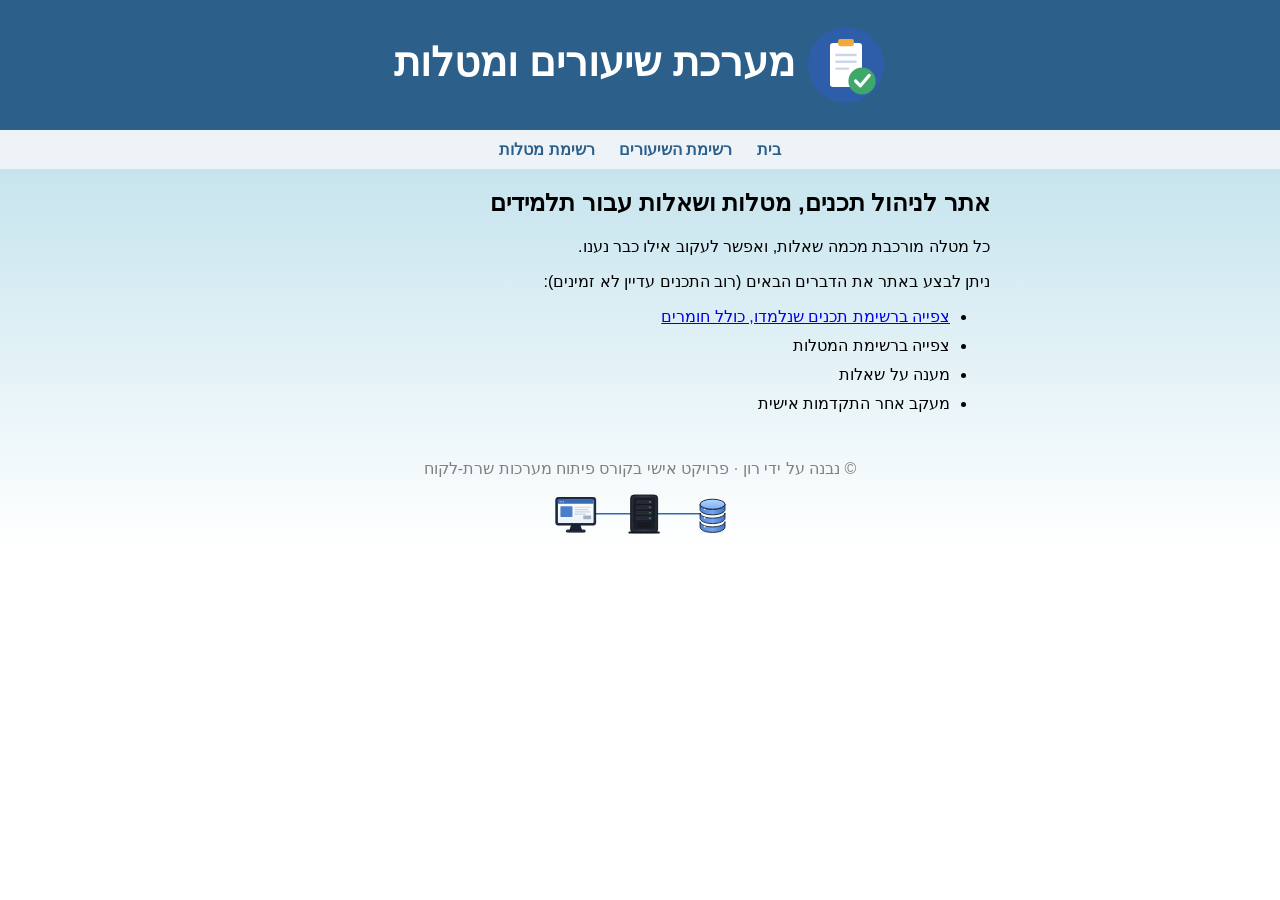
<file: index.html>
<!DOCTYPE html>
<html dir="rtl" lang="he">

<head>
  <title>שיעורים ומטלות</title>
  <link rel="icon" type="image/svg+xml" href="images/favicon.svg">
  <link rel="stylesheet" href="style.css">
</head>

<body>

  <header>
  	<h1>	
		<img src="images/logo.svg" alt="לוגו אתר המטלות" height="80">
		מערכת שיעורים ומטלות
	</h1>
  </header>
  
  <nav>
	<a class="nav-link" href="index.html">בית</a>
	<a class="nav-link" href="lessons.html">רשימת השיעורים</a>
	<a class="nav-link" href="assignments.html">רשימת מטלות</a>
  </nav>
	

  <main>
    <h2>אתר לניהול תכנים, מטלות ושאלות עבור תלמידים</h2>
    <p>כל מטלה מורכבת מכמה שאלות, ואפשר לעקוב אילו כבר נענו.</p>
	<p>ניתן לבצע באתר את הדברים הבאים (רוב התכנים עדיין לא זמינים):</p>
    <ul>
      <li><a href="lessons.html">צפייה ברשימת תכנים שנלמדו, כולל חומרים</a></li>
	  <li>צפייה ברשימת המטלות</li>
      <li>מענה על שאלות</li>
      <li>מעקב אחר התקדמות אישית</li>
    </ul>
		

  </main>
  
  <footer>
    <p>&copy; נבנה על ידי רון · פרויקט אישי בקורס פיתוח מערכות שרת-לקוח</p>
	<img src="images/bottom-logo.svg" alt="מטלות תחתון" height="40">
  </footer>
  
</body>

</html>
</file>
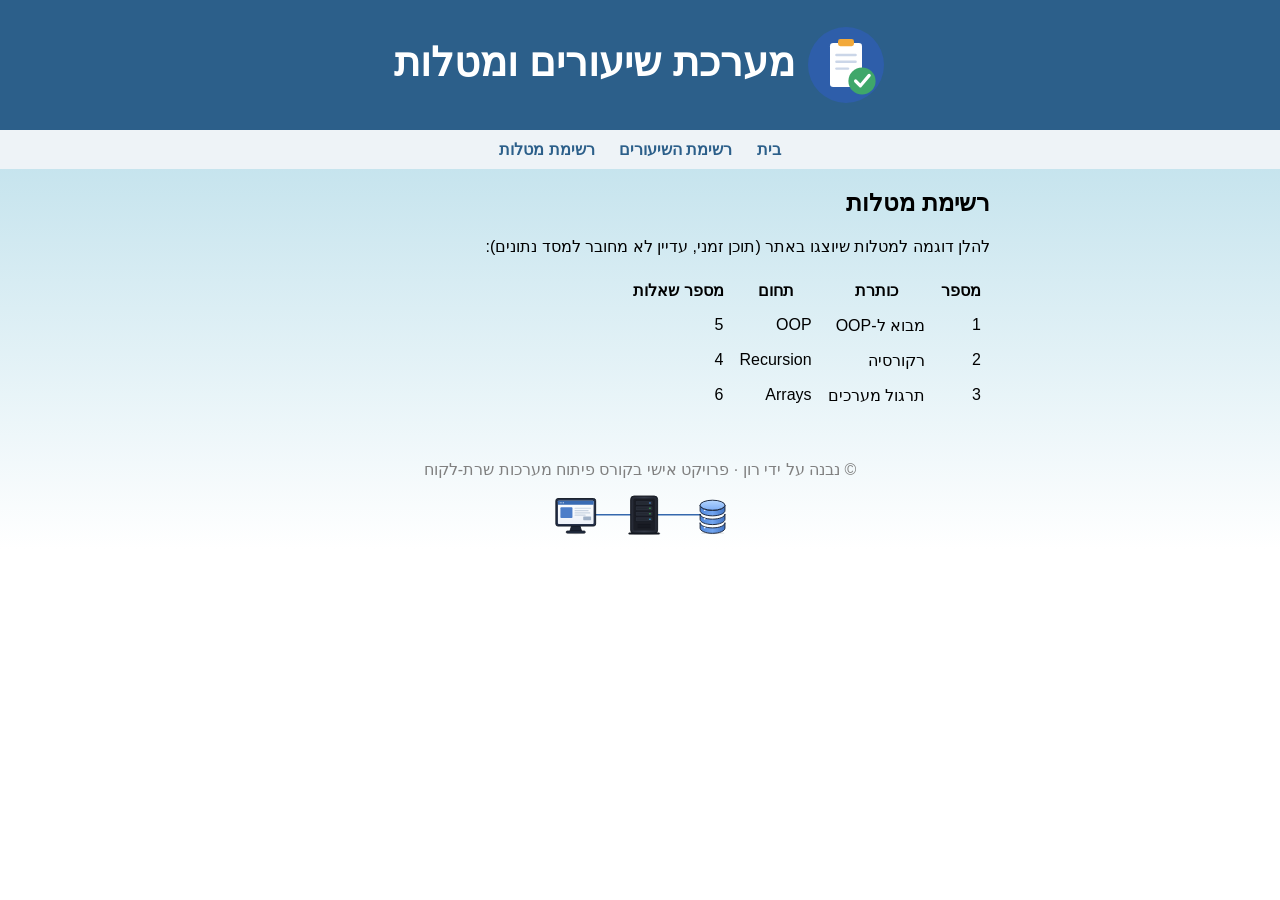
<file: assignments.html>
<!DOCTYPE html>
<html dir="rtl" lang="he">
<head>
  <title>שיעורים ומטלות</title>
  <link rel="icon" type="image/svg+xml" href="images/favicon.svg">
  <link rel="stylesheet" href="style.css">
</head>

<body>

  <header>
  	<h1>	
		<img src="images/logo.svg" alt="לוגו אתר המטלות" height="80">
		מערכת שיעורים ומטלות
	</h1>
  </header>
  
  <nav>
	<a class="nav-link" href="index.html">בית</a>
	<a class="nav-link" href="lessons.html">רשימת השיעורים</a>
	<a class="nav-link" href="assignments.html">רשימת מטלות</a>
  </nav>

  <main>
    <h2>רשימת מטלות</h2>
    <p>להלן דוגמה למטלות שיוצגו באתר (תוכן זמני, עדיין לא מחובר למסד נתונים):</p>
    <table>
      <tr>
        <th>מספר</th>
        <th>כותרת</th>
        <th>תחום</th>
        <th>מספר שאלות</th>
      </tr>
      <tr>
        <td>1</td>
        <td>מבוא ל-OOP</td>
        <td>OOP</td>
        <td>5</td>
      </tr>
      <tr>
        <td>2</td>
        <td>רקורסיה</td>
        <td>Recursion</td>
        <td>4</td>
      </tr>
      <tr>
        <td>3</td>
        <td>תרגול מערכים</td>
        <td>Arrays</td>
        <td>6</td>
      </tr>
    </table>
  </main>

  <footer>
    <p>&copy; נבנה על ידי רון · פרויקט אישי בקורס פיתוח מערכות שרת-לקוח</p>
	<img src="images/bottom-logo.svg" alt="מטלות תחתון" height="40">
  </footer>
  
</body>

</html>
</file>
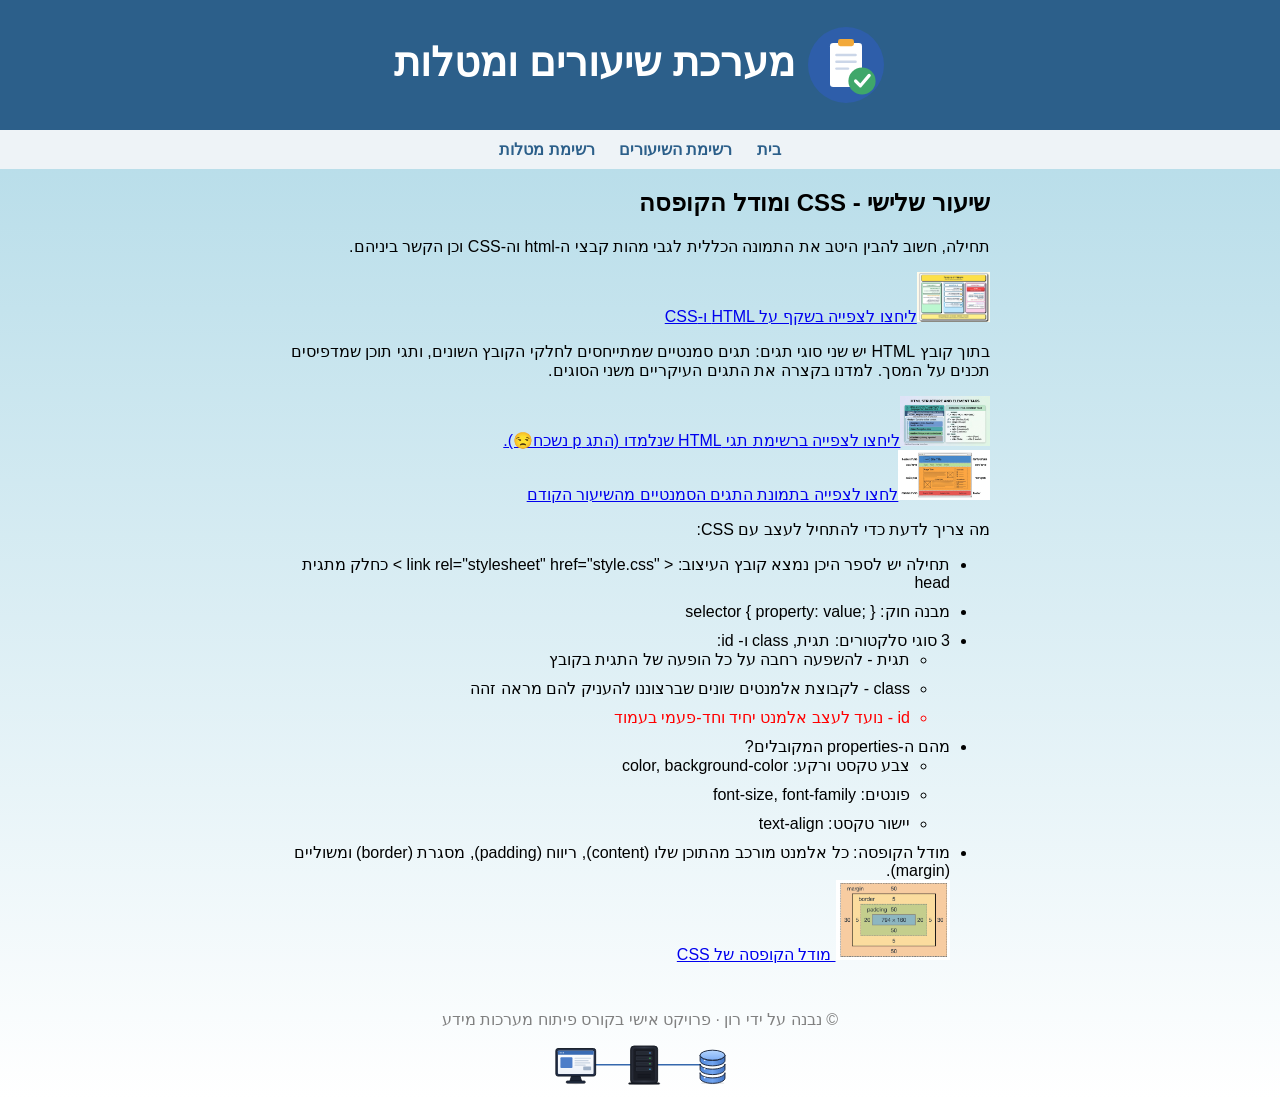
<file: lesson-css.html>
<!DOCTYPE html>
<html dir="rtl" lang="he">

<head>
  <title>שיעור שלישי</title>
  <link rel="icon" type="image/svg+xml" href="images/favicon.svg">
  <link rel="stylesheet" href="style.css">
</head>

<body>

  <header>
  	<h1>	
		<img src="images/logo.svg" alt="לוגו אתר המטלות" height="80">
		מערכת שיעורים ומטלות
	</h1>
  </header>
  
  <nav>
	<a class="nav-link" href="index.html">בית</a>
	<a class="nav-link" href="lessons.html">רשימת השיעורים</a>
	<a class="nav-link" href="assignments.html">רשימת מטלות</a>
  </nav>

  <main>
    <h2>שיעור שלישי - CSS ומודל הקופסה</h2>
    <p>תחילה, חשוב להבין היטב את התמונה הכללית לגבי מהות קבצי ה-html וה-CSS וכן הקשר ביניהם.</p>
	<a href="images/HTML_role.png">
		<img src="images/HTML_role.png" alt="The role of HTML" height="50">ליחצו לצפייה בשקף על HTML ו-CSS
	</a>
    <p>בתוך קובץ HTML יש שני סוגי תגים: תגים סמנטיים שמתייחסים לחלקי הקובץ השונים, ותגי תוכן שמדפיסים תכנים על המסך. למדנו בקצרה את התגים העיקריים משני הסוגים.</p>
	<a href="images/html_tags_lesson3_color.jpg">
		<img src="images/html_tags_lesson3_color.jpg" alt="HTML tags" height="50">ליחצו לצפייה ברשימת תגי HTML שנלמדו (התג p נשכח😒).
	</a> <br>
	<a href="images/Semantic_tags.jpg">
		<img src="images/Semantic_tags.jpg" alt="Semantic tags" height="50">לחצו לצפייה בתמונת התגים הסמנטיים מהשיעור הקודם
	</a>
	
	<p>מה צריך לדעת כדי להתחיל לעצב עם CSS:</p>
    <ul>
      <li>תחילה יש לספר היכן נמצא קובץ העיצוב: &lt "link rel="stylesheet" href="style.css &gt כחלק מתגית head</li>
      <li>מבנה חוק: selector { property: value; } </li>
      <li>3 סוגי סלקטורים: תגית, class ו- id:
		<ul>
			<li>
			תגית - להשפעה רחבה על כל הופעה של התגית בקובץ
			</li>
			<li>
			class - לקבוצת אלמנטים שונים שברצוננו להעניק להם מראה זהה
			</li>
			<li id="my-unique">
			 id - נועד לעצב אלמנט יחיד וחד-פעמי בעמוד
			</li>
		</ul>
	  </li>
      <li>מהם ה-properties המקובלים? 
		<ul>
			<li>
			צבע טקסט ורקע: color, background-color
			</li>
			<li>
			פונטים: font-size, font-family
			</li>
			<li>
			 יישור טקסט: text-align
			</li>
		</ul>
	  </li>
	  <li>
	  מודל הקופסה: כל אלמנט מורכב מהתוכן שלו (content), ריווח (padding), מסגרת (border) ומשוליים (margin).
	  <br>
	<a href="images/CSS-Box-Model.webp">
		<img src="images/CSS-Box-Model.webp" alt="CSS box model" height="80"> מודל הקופסה של CSS
	</a>
	  
	  </li>
    </ul>
	
	
<!-- שימו לב שבקישור הנ"ל, התמונה הקטנה משמשת גם כלינק בעצמה -ליחצו עליה-, וגם העמוד אליו עוברים כשלוחצים
-->

  </main>
  

  <footer>
    <p>&copy; נבנה על ידי רון · פרויקט אישי בקורס פיתוח מערכות מידע</p>
	<img src="images/bottom-logo.svg" alt="מטלות תחתון" height="40">
  </footer>
  
</body>

</html>
</file>
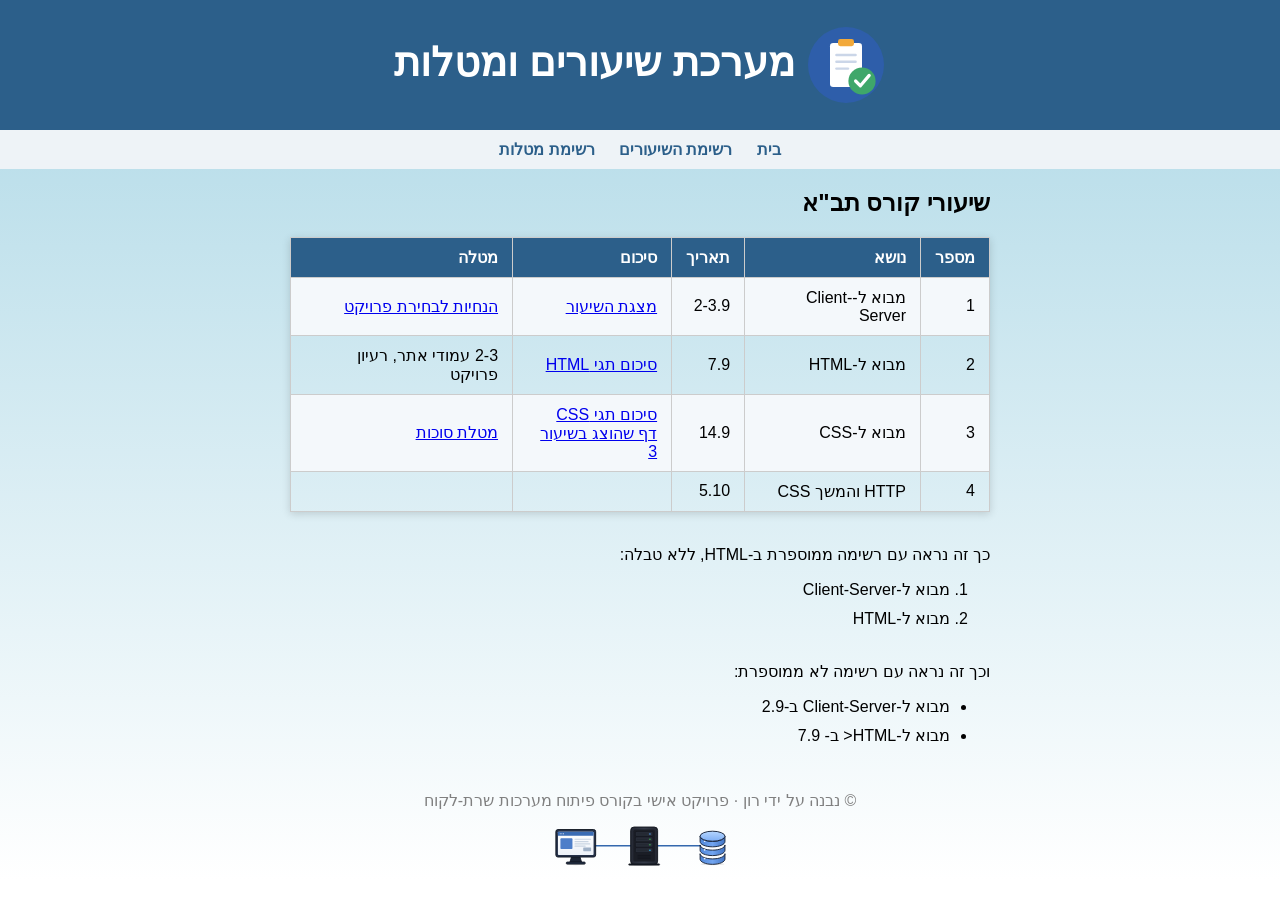
<file: lessons.html>
<!DOCTYPE html>
<html dir="rtl" lang="he">
<head>
  <title>שיעורים ומטלות</title>
  <link rel="icon" type="image/svg+xml" href="images/favicon.svg">
  <link rel="stylesheet" href="style.css">
</head>

<body>

  <header>
  	<h1>	
		<img src="images/logo.svg" alt="לוגו אתר המטלות" height="80">
		מערכת שיעורים ומטלות
	</h1>
  </header>
  
  <nav>
	<a class="nav-link" href="index.html">בית</a>
	<a class="nav-link" href="lessons.html">רשימת השיעורים</a>
	<a class="nav-link" href="assignments.html">רשימת מטלות</a>
  </nav>

  <main>
	<h2>שיעורי קורס תב"א</h2>
	<table id="lessons-table">
		<tr>
			<th>מספר</th>
			<th>נושא</th>
			<th>תאריך</th>
			<th>סיכום</th>
			<th>מטלה</th>
		</tr>
		<tr>
			<td>1</td>
			<td>מבוא ל-Client-Server</td>
			<td>2-3.9</td>
			<td><a href="materials/Seesion 1 - intro.pdf" target="_blank">מצגת השיעור</a></td>
			<td><a href="materials/Project_choice_guidelines.pdf" target="_blank">הנחיות לבחירת פרויקט</a></td>
		</tr> 
		<tr>
			<td>2</td>
			<td>מבוא ל-HTML</td>
			<td>7.9</td>
			<td><a href="materials/html_tags_reference.pdf" target="_blank">סיכום תגי HTML</a></td>
			<td>2-3 עמודי אתר, רעיון פרויקט</td>
		</tr>
		<tr>
			<td>3</td>
			<td>מבוא ל-CSS</td>
			<td>14.9</td>
			<td>
				<a href="materials/css_lesson_summary.pdf" target="_blank">סיכום תגי CSS</a><br>
				<a href="lesson-css.html">דף שהוצג בשיעור 3</a>
			</td>
			<td>
				<a href="materials/Sukkot_assignment.pdf" target="_blank">מטלת סוכות</a>
			</td>
		</tr>
		<tr>
			<td>4</td>
			<td>HTTP והמשך CSS</td>
			<td>5.10</td>
			<td></td>
			<td></td>
		</tr>
	</table>
	<br>
	כך זה נראה עם רשימה ממוספרת ב-HTML, ללא טבלה:
	<!-- רשימה ממוספרת -->
	<ol>
		<li>מבוא ל-Client-Server</li>
		<li>מבוא ל-HTML</li>
	</ol>
	<br>
	וכך זה נראה עם רשימה לא ממוספרת:
	<!-- רשימה לא ממוספרת -->
	<ul>
		<!--if your Hebrew/English mix looks wrong, try wrapping the odd part in <bdi>-->
		<li>מבוא ל-Client-Server ב-2.9
		</li>
		<li>מבוא ל-HTML< ב- 7.9
		</li>
	</ul>
  </main>
  <footer>
    <p>&copy; נבנה על ידי רון · פרויקט אישי בקורס פיתוח מערכות שרת-לקוח</p>
	<img src="images/bottom-logo.svg" alt="מטלות תחתון" height="40">
  </footer>
</body>
</html>
</file>
<file: style.css>
/* html, body { /* stretch to full screen height 
  height: 100%;
  margin: 0;
} */

html {
  background-color: white; /* Define page background here */
}

body {
	font-family: Arial;
	background: linear-gradient(lightblue, white);
	margin: 0;
}

header {
	background-color: #2c5f8a; 
	color: white;
	padding: 15px;
	text-align: center;
}

h1 { /* Centers both the image and text horizontally on the page */
    text-align: center; 
    font-size: 2.5em; 
	margin: 10px; 
}

h1 img { /* Targets the image inside the h1 to align vertically with the text */
    vertical-align: middle; 
}

nav {
	background-color: #eef3f7;
	text-align: center;
	padding: 10px;
}

.nav-link {
	margin: 0 10px;
	color: #2c5f8a;
	font-weight: bold;
	text-decoration: none;
}

.nav-link:hover {
	color: purple;
	text-decoration: underline;
}

main {
	max-width: 700px; /* avoid very long lines on wide srceens */
	margin: 20px auto; /* auto left/right margin ensures the width is in the horizontal center of the webpage */
	/* min-height: calc(100vh - 320px); /* stretch to full screen heaigh */
}



li {
	margin-bottom: 10px;
}

th, td {
	padding: 7px;
}

footer {
	text-align: center;
	color: gray;
	margin-top: 20px;
	padding: 10px;
}

#my-unique {
	color: red;
}

/* This section is for the lessons table only */
#lessons-table {
	border-collapse: collapse; /* avoid default double border around each table cell */
	margin: 15px auto; /* auto left/right margin puts it in the center of the page */
	box-shadow: 0 2px 8px rgba(0, 0, 0, 0.15); /* shadow on the table edges, if you wish */
}

#lessons-table th, #lessons-table td { /* for every cell in the table */
	border: 1px solid #ccc;
	padding: 10px 14px;
	text-align: right;
}

#lessons-table th { /* header row only */
	background-color: #2c5f8a;
	color: white;
}

#lessons-table tr:nth-child(even) { /* even rows only */
	background-color: #f4f8fb;
}

/*

.external-link {
	color: #d35400;
	font-weight: bold;
}

.external-link:hover {
	color: #a84300;
	text-decoration: none;
}

.date-label {
	color: gray;
	font-size: 14px;
	margin-right: 8px;
}

*/
</file>
